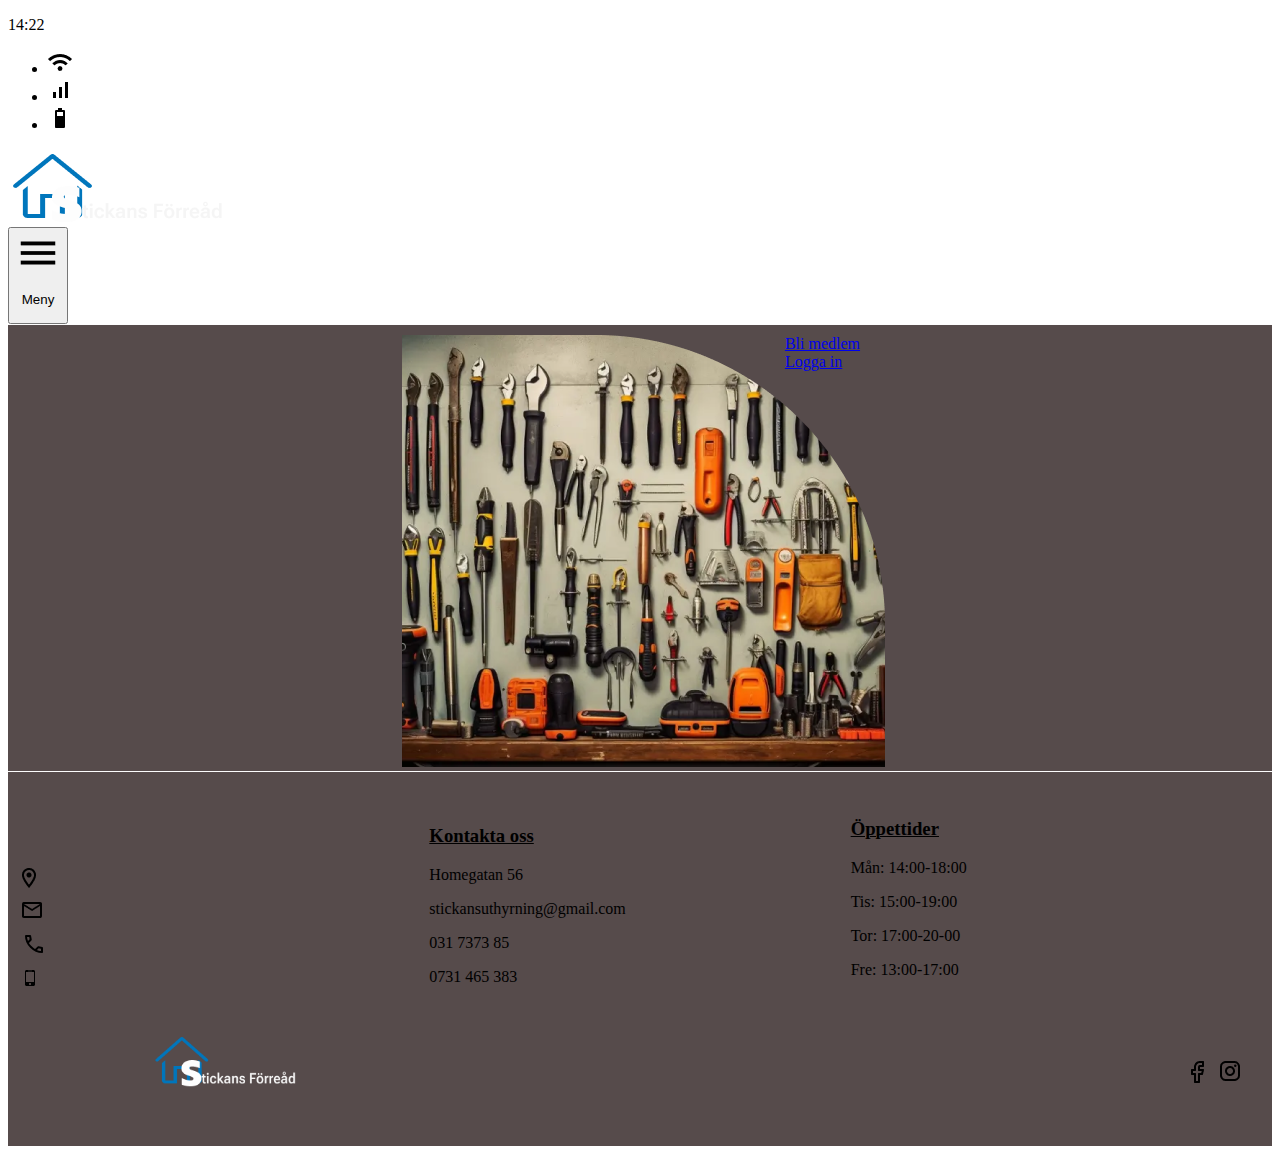
<file: StickansUthyrning/index.html>
<!DOCTYPE html>
<html lang="en">

<head>
    <meta charset="UTF-8">
    <meta name="viewport" content="width=device-width, initial-scale=1.0">
    <title>main page</title>
    <link rel="stylesheet" href="../components/components.css">
    <link rel="stylesheet" href="/StickansUthyrning/index.css">
</head>
</head>

<body>
    <header>
        <section class="header-section-one">
            <p class="time">14:22</p>

            <ul class="header notis-list-section">
                <li><img src="../img/wifi-icon.png" alt="battery icon"></li>
                <li><img src="../img/signal-icon.png" alt="battery icon"></li>
                <li><img src="../img/battery-icon.png" alt="battery icon"></li>
            </ul>


        </section>

        <section class="header-section-two">
            <div><img src="../img/Logga.png" alt="logo"></div>
            <nav class="dropdown">
                <button class="menu-button" id="menu-button">
                    <img class="header-nav-icon" src="../img/menu-ikon.png" alt="nav-icon">
                    <p>Meny</p>
                </button>
                <ul id="dropdown-menu" class="dropdown-menu">
                </ul>
            </nav>
        </section>
    </header>
    <main>
        <div class="main-container">

            <section class="main-section">

                <img src="../img/main-picture.png" alt="tools">
            </section>

            <article class="register-lincs">
                <a href="#">Bli medlem</a>
                <a id="open-popup" href="#">Logga in</a>
            </article>
        </div>



        <section class="login-container" id="popup-overlay">
            <form id="popup-content">

                <span id="close-popup">X</span>

                <div class="user-box">
                    <img class="user-login" src="../img/user-login.png" alt="username">
                    <input id="input" type="text" placeholder="användarnamn" required="">

                </div>
                <div class="user-box">
                    <img class="user-login" src="../img/key.png" alt="password">
                    <input id="input" type="password" placeholder="lösenord" required="">
                </div>

                <p class="forgot-password">glömt lösenord<a href="#">Klicka</a>här.</p>
                <button class="login-button" type="submit">Logga in</button>
            </form>
        </section>




    </main>

    <footer>

        <section class="footer-section">

            <div class="icons">
                <span><img src="../img/Nav-icon.png" alt="navIcon"></span>
                <span><img src="../img/mail-icon.png" alt="mainIcon"></span>
                <span><img src="../img/call-icon.svg" alt="phoneIcon"></span>
                <span><img src="../img/mobile.png" alt="mobileIcon"></span>
            </div>
            <div class="contactUs">
                <h3>Kontakta oss</h3>
                <p>Homegatan 56</p>
                <p>stickansuthyrning@gmail.com</p>
                <p>031 7373 85</p>
                <p>0731 465 383</p>
            </div>

            <div class="openHours">
                <h3>Öppettider</h3>
                <p>Mån: 14:00-18:00</p>
                <p>Tis: 15:00-19:00</p>
                <p>Tor: 17:00-20-00</p>
                <p>Fre: 13:00-17:00</p>
            </div>

        </section>


        <div class="footer-social-wrap">
            <img class="footer-logo" src="../img/Logga.png" alt="logo">

            <div class="social-icons">
                <a href="https://www.facebook.com/?locale=sv_SE"><img src="../img/facebook-icon.png" alt="facebook"></a>

                <a href="https://www.instagram.com/"><img src="../img/instagram-icon.png" alt="instagram"></a>

            </div>
        </div>

    </footer>

    <script src="./index.js"></script>
</body>

</html>
</file>
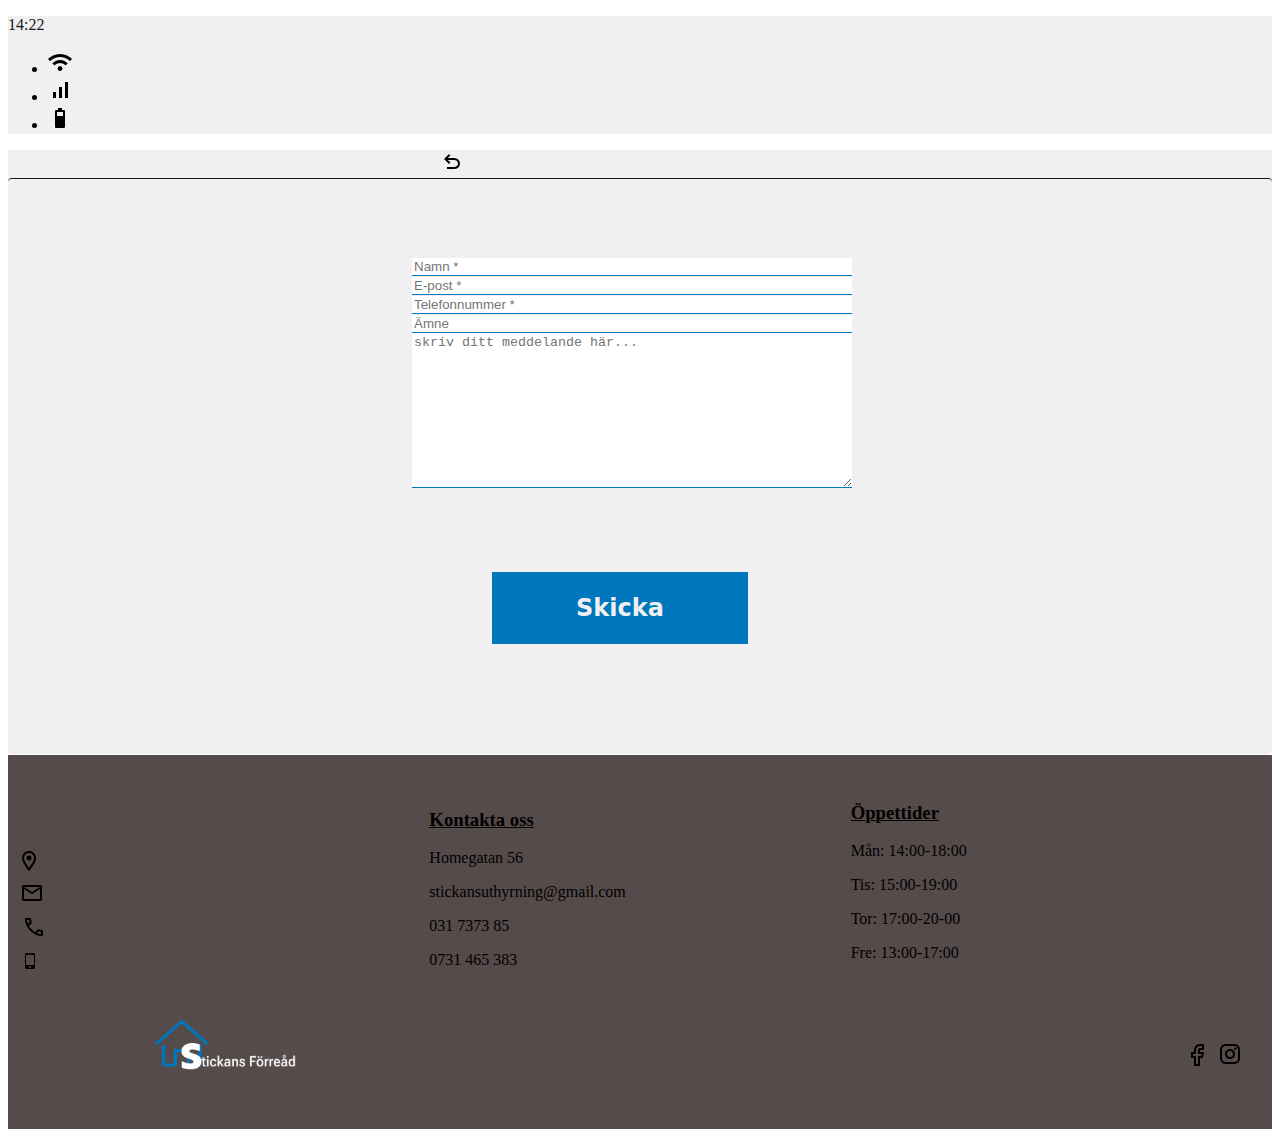
<file: StickansUthyrning/eMailPage.html>
<!DOCTYPE html>
<html lang="en">

<head>
    <meta charset="UTF-8">
    <meta name="viewport" content="width=device-width, initial-scale=1.0">
    <link rel="stylesheet" href="./index.css">
    <link rel="stylesheet" href="../components/components.css">
    <title>Contact page</title>
</head>

<body>
    <header>
        <section class="header-section-one" id="all-loans-page">
            <p class="time" id="time-all-loans-page">14:22</p>
            <ul class="header notis-list-section">
                <li><img src="../img/wifi-icon.png" alt="battery icon"></li>
                <li><img src="../img/signal-icon.png" alt="battery icon"></li>
                <li><img src="../img/battery-icon.png" alt="battery icon"></li>
            </ul>

        </section>
        <section class="header-section-one" id="all-loans-page">
            <a class="go-back-icon" href="./userLoggedIn.html"><img src="../img/go-back-icon.svg" alt=""></a>
        </section>
    </header>
    <main id="main-email-form">
      <form class="mail-form" action="">
            <div>
                <input type="text" placeholder="Namn *">
                <input type="text" placeholder="E-post *">
                <input type="text" placeholder="Telefonnummer *">
                <input type="text" placeholder="Ämne">
            </div>
            <div>
                <textarea placeholder="skriv ditt meddelande här..." rows="10"></textarea>
            </div>

            <div>
                <button onclick="messeageHasBeenSend()" class="send-button">Skicka</button>
            </div>
       
        </form>

  

      </main>
    <footer>


        <section class="footer-section">

            <div class="icons">
                <span><img src="../img/Nav-icon.png" alt="navIcon"></span>
                <span><img src="../img/mail-icon.png" alt="mainIcon"></span>
                <span><img src="../img/call-icon.svg" alt="phoneIcon"></span>
                <span><img src="../img/mobile.png" alt="mobileIcon"></span>
            </div>
            <div class="contactUs">
                <h3>Kontakta oss</h3>
                <p>Homegatan 56</p>
                <p>stickansuthyrning@gmail.com</p>
                <p>031 7373 85</p>
                <p>0731 465 383</p>
            </div>

            <div class="openHours">
                <h3>Öppettider</h3>
                <p>Mån: 14:00-18:00</p>
                <p>Tis: 15:00-19:00</p>
                <p>Tor: 17:00-20-00</p>
                <p>Fre: 13:00-17:00</p>
            </div>

        </section>


        <div class="footer-social-wrap">
            <img class="footer-logo" src="../img/Logga.png" alt="logo">

            <div class="social-icons">
                <a href="https://www.facebook.com/?locale=sv_SE"><img src="../img/facebook-icon.png" alt="facebook"></a>

                <a href="https://www.instagram.com/"><img src="../img/instagram-icon.png" alt="instagram"></a>

            </div>
        </div>

    </footer>



 <script src="./index.js"></script>

</body>

</html>
</file>
<file: components/components.css>
@import url("https://fonts.googleapis.com/css2?family=Roboto+Flex:opsz,wght@8..144,100..1000&display=swap");

@media screen and (max-width: 500px) {
  body {
    height: auto;
  }
  /*//////////////TEXT-STYLE////////////////*/
  .text-styles {
    background-color: rgb(90, 160, 160);
  }

  .time {
    padding-left: 20px;
    font-size: 20px;
    font-weight: 600;
    color: #141619;
    font-family: system-ui, -apple-system, BlinkMacSystemFont, "Segoe UI",
      Roboto, Oxygen, Ubuntu, Cantarell, "Open Sans", "Helvetica Neue",
      sans-serif;
  }

  p {
    font-family: system-ui, -apple-system, BlinkMacSystemFont, "Segoe UI",
      Roboto, Oxygen, Ubuntu, Cantarell, "Open Sans", "Helvetica Neue",
      sans-serif;
    font-size: 15px;
    font-weight: 600;
    color: #fdfdfd;
  }

  .card-text {
    font-family: system-ui, -apple-system, BlinkMacSystemFont, "Segoe UI",
      Roboto, Oxygen, Ubuntu, Cantarell, "Open Sans", "Helvetica Neue",
      sans-serif;
    font-size: 14px;
    margin-right: 70px;
    font-weight: 600;
    color: #0076bc;
  }

  .card-text {
    font-size: 14px;
    font-weight: 500;
    font-family: system-ui, -apple-system, BlinkMacSystemFont, "Segoe UI",
      Roboto, Oxygen, Ubuntu, Cantarell, "Open Sans", "Helvetica Neue",
      sans-serif;
    color: #0076bc;
    padding-right: 142px;
  }

  .card-status-text {
    font-size: 14px;
    font-weight: 500;
    font-family: system-ui, -apple-system, BlinkMacSystemFont, "Segoe UI",
      Roboto, Oxygen, Ubuntu, Cantarell, "Open Sans", "Helvetica Neue",
      sans-serif;
    color: #0076bc;
    padding-right: 80px;
  }

  h3 {
    color: #fdfdfd;
    font-size: 20px;
    font-weight: 600;
    font-family: system-ui, -apple-system, BlinkMacSystemFont, "Segoe UI",
      Roboto, Oxygen, Ubuntu, Cantarell, "Open Sans", "Helvetica Neue",
      sans-serif;
    margin-bottom: 16px;
    margin-right: 20px;
  }
  h2 {
    color: #fdfdfd;
    font-size: 20px;
    font-weight: 700;
    font-family: system-ui, -apple-system, BlinkMacSystemFont, "Segoe UI",
      Roboto, Oxygen, Ubuntu, Cantarell, "Open Sans", "Helvetica Neue",
      sans-serif;
    margin-bottom: 16px;
    margin-right: 20px;
    line-height: 9%;
  }

  .forgot-password {
    color: #564b4b;
    font-size: 8px;
    padding-right: 287px;
    margin-bottom: 10px;
  }

  /*//////HEADER-component////////////////////////*/

  header box_first,
  .box_secound,
  footer {
    flex-direction: column;
    padding: 20px;
  }

  .header-section-one,
  .header-section-two {
    background-color: #564b4b;
    display: flex;
    justify-content: space-between;
    align-items: center;
  }

  .header,
  .notis-list-section {
    display: flex;
    list-style: none;
    padding-right: 30px;
  }

  .header,
  li {
    padding: 5px;
  }

  .menu-button {
    display: flex;
    margin-right: 10px;
    padding: 6px 20px;
    background-color: #0076bc;
    border: none;
  }
  .menu-button:hover {
    background-color: #564b4b;
    cursor: pointer;
    border: #0076bc solid 1px;
  }

  /*/////////////IMG-CARD-NOT-AVAILABLE-component///////////////*/

  .card__image {
    width: 13rem;
    height: 12.5rem;
  }
  .card_not_available {
    display: flex;
    flex-direction: column;
    justify-content: center;
    align-items: center;
    min-height: 25rem;
    min-width: 22rem;
    margin: 15px;
    background-color: #fdfdfd;
  }

  /*////////RENT-BUTTON-COMPONENT//////////////////////////////*/

  .rent-buttons {
    width: 17rem;
    height: 4.5rem;
    color: #fdfdfd;
    background-color: #0076bc;
    font-size: 24px;
    font-weight: 600;
    border: none;
    margin-top: 2rem;
  }
  .rent-buttons:hover {
    cursor: pointer;
  }

  /*/////////CARD-AVAILABLE-COMPONENT//////////////////////*/
  .card_available {
    display: flex;
    flex-direction: column;
    justify-content: center;
    align-items: center;
    min-height: 25rem;
    min-width: 22rem;
    margin: 15px;
    background-color: #fdfdfd;
  }

  /*/////////////////LOGIN-FORM////////////////////////////*/
  #popup-overlay {
    display: none;
    position: fixed;
    top: 90%;
    left: 0%;
    width: 100%;
    background-color: rgba(
      0,
      0,
      0,
      0.5
    ); 
    z-index: 999;
    display: flex;
    justify-content: center; 
    align-items: center; 
  }
  #popup-content {
    position: absolute;
    top: 50%;
    left: 50%;
    transform: translate(-50%, -50%);
    background-color: #675a5a;
    padding: 20px;
    border-radius: 5px;
  }

  #close-popup {
    position: absolute;
    top: 10px;
    right: 10px;
    cursor: pointer;
  }
  &

  .forgot-password {
    color: #564b4b;
    font-size: 8px;
    padding-right: 287px;
    margin-bottom: 10px;
  }
  
  & .user-login {
    height: 18px;
    padding-top: 19px;
    padding-right: 4px;
  }

  &
  .user-box {
    padding: 0.7rem;
    display: flex;
  }

  &
  input {
    border: none;
    outline: none;
    border-bottom: 1px solid #2a2626;
    padding: 10px 0;
    background-color: #fdfdfd;
    width: 100%;
  }

  &
 .login-button {
    margin-left: 12rem;
    width: 7rem;
    height: 2.5rem;
    background-color: #0076bc;
    border: none;
    color: #fdfdfd;
    font-size: 20px;
    font-weight: 500;
    margin-bottom: 1rem;
    margin-top: 0.5rem;
  }



  /* Footer Component */
  .footer-section {
    display: grid;
    grid-template-columns: repeat(3, 1fr);
    background-color: #564b4b;

    & h3 {
      text-decoration: underline 0.5px;
    }

    & .icons {
      display: flex;
      flex-direction: column;
      padding-left: 14px;
      gap: 10px;
      padding-top: 96px;
    }

    & .contactUs {
      padding-top: 35px;
      margin-right: 80px;
    }

    & .openHours {
      padding-top: 28px;
      margin-right: 42px;
    }
  }

  .footer-social-wrap {
    display: flex;
    justify-content: space-between;
    align-items: center;
    background-color: #564b4b;
    padding: 2rem;

    & .footer-logo {
      width: 9rem;
      height: 4rem;
      margin-right: 3rem;
      margin-left: 7rem;
      padding-bottom: 27px;
    }

    & .social-icons {
      display: flex;
      list-style: none;
    }

    & .social-icons a {
      margin-left: 1rem;
    }
  }
}
</file>
<file: StickansUthyrning/index.css>
@import url("https://fonts.googleapis.com/css2?family=Roboto+Flex:opsz,wght@8..144,100..1000&display=swap");

* {
  box-sizing: border-box;
}

@media screen and (max-width: 500px) {
  body {
    width: 30.3rem;
    height: 58rem;
    margin: 0;
    padding: 0;
    font-family: system-ui, -apple-system, BlinkMacSystemFont, "Segoe UI",
      Roboto, Oxygen, Ubuntu, Cantarell, "Open Sans", "Helvetica Neue",
      sans-serif;
    background-color: whitesmoke;
  }

  .header-wrap-allProducts {
    height: 14rem;
  }
  & .header-section-one,
  .header-section-two,
  .header-section-three {
    position: relative;
    background-color: #564b4b;
    display: flex;
    justify-content: space-between;
    align-items: center;

    &.time {
      padding-left: 20px;
      font-size: 20px;
      font-weight: 600;
      color: #141619;
    }

    &.header,
    .notis-list-section {
      display: flex;
      list-style: none;
      padding-right: 30px;
    }

    &.header,
    li {
      padding: 5px;
    }

    &.header-logo {
      padding-left: 10px;
    }

    & .menu-button {
      display: flex;
      margin-right: 10px;
      padding: 6px 20px;
      background-color: #0076bc;
      border: none;
    }
    & .menu-button:hover {
      background-color: #564b4b;
      color: #0076bc;
      cursor: pointer;
      border: #0076bc solid 1px;
    }

    & .user-logged-in {
      background-color: #564b4b;
      border: #0076bc solid 1px;
    }

    & .header-nav-icon {
      width: 2.5rem;
      height: 2.5rem;
      margin-top: 6px;
    }

    & p {
      font-size: 15px;
      font-weight: 600;
      color: #fdfdfd;
    }

    .dropdown-menu {
      position: absolute;
      top: 100%;
      right: 0;
      z-index: 1000;
      background-color: #fdfdfd;
      margin-right: 1rem;
      margin-top: 0px;
      padding: 0;
      list-style: none;
      font-family: system-ui, -apple-system, BlinkMacSystemFont, "Segoe UI",
        Roboto, Oxygen, Ubuntu, Cantarell, "Open Sans", "Helvetica Neue",
        sans-serif;
      color: #141619;
      box-shadow: 0 2px 4px rgba(0.7, 0.7, 0.7, 0.7);
      width: 9rem;
      border-radius: 5px;
      border-top: 2px solid #0076bc;
    }

    .dropdown-menu li {
      padding: 0.5rem 1rem;
      display: flex;
      justify-content: flex-start;
      transition: background-color 0.3s ease-in-out;
    }
    .dropdown-menu li:hover {
      background-color: #f0f0f0;
      cursor: pointer;
    }

    .nav-list:nth-child(1) {
      border-bottom: solid 1px #0076bc;
      width: 100%;
    }

    .dropdown-menu li a {
      text-decoration: none;
      color: #141619;
    }
  }
  .user-loggedIn-div {
    display: flex;
    padding-top: 20px;
  }

  & p {
    font-size: 15px;
    font-weight: 600;
    color: #f0f0f0;
    padding-left: 6px;
  }

  & .userLoggedIn-Icon {
    padding-left: 10px;
    padding-bottom: 10px;
    padding-top: 5px;
  }
}

/* STYLE-CONTENT FOR MY PRODUCT-LIST-PAGE*/
.main-wrap-allProducts {
  background-color: #564b4b;
  height: 162rem;
}
.products-container {
  display: flex;
  flex-direction: column;
  justify-content: center;
  align-items: center;
  min-height: 25rem;
  min-width: 22rem;
  margin: 15px;
  background-color: #564b4b;
  border-top: solid 2px #f0f0f0;

  margin-top: 1rem;
  & .link-text {
    font-size: 14px;
    margin-right: 81px;
    font-weight: 600;
    color: #0076bc;
  }
  & .card-image {
    width: 13rem;
    height: 12.5rem;
  }

  & .card-text {
    font-family: system-ui, -apple-system, BlinkMacSystemFont, "Segoe UI",
      Roboto, Oxygen, Ubuntu, Cantarell, "Open Sans", "Helvetica Neue",
      sans-serif;
    font-size: 14px;
    margin-right: 1px;
    font-weight: 600;
    color: #0076bc;
  }

  & .card_available {
    display: flex;
    flex-direction: column;
    justify-content: center;
    align-items: center;
    min-height: 25rem;
    min-width: 22rem;
    margin: 15px;
    background-color: #fdfdfd;
  }

  & .card_not_available {
    display: flex;
    flex-direction: column;
    justify-content: center;
    align-items: center;
    min-height: 25rem;
    min-width: 22rem;
    margin: 15px;
    background-color: #fdfdfd;
  }
  & .rent-buttons {
    width: 17rem;
    height: 4.5rem;
    color: #fdfdfd;
    background-color: #0076bc;
    font-size: 24px;
    font-weight: 600;
    border: none;
    margin-top: 2rem;
  }

  & .rent-buttons:hover {
    cursor: pointer;
  }
}

/* MAIN-CONTENT FOR PAGE-1*/
.main-container {
  display: flex;
  justify-content: center;
  background-color: #564b4b;
  border-top: 1px solid #fdfdfd;
  padding-top: 10px;
  & .register-lincs {
    display: flex;
    flex-direction: column;
    margin-right: 18px;
    padding-left: -73px;
    margin-left: -100px;
  }
}

/* LOGIN-POPUP */

#popup-overlay {
  display: none;
  position: fixed;
  top: 30%;
  left: 0%;
  width: 100%;
  background-color: rgba(0.5, 0.5, 0.5, 0.5);
  z-index: 999;
  & #popup-content {
    position: absolute;
    top: 50%;
    left: 50%;
    transform: translate(-50%, -50%);
    background-color: #fdfdfd;
    padding: 20px;
    border-radius: 5px;
    
  }
  & #close-popup {
    position: absolute;
    top: 10px;
    right: 10px;
    cursor: pointer;
  }
  & #close-popup:hover {
    font-weight: bolder;
    color: #0076bc;
  }

  .forgot-password {
    color: #564b4b;
    font-size: 8px;
    padding-right: 292px;
    margin-left: 5px;
  }

  & input {
    border: none;
    outline: none;
    border-bottom: 1px solid #2a2626;
    padding: 10px 0;
    background-color: #fdfdfd;
    width: 100%;
  }

  & .login-button {
    margin-left: 12rem;
    width: 7rem;
    height: 2.5rem;
    background-color: #0076bc;
    border: none;
    color: #fdfdfd;
    font-size: 20px;
    font-weight: 500;
    margin-bottom: 1rem;
    margin-top: 0.5rem;
  }
}

/* MAIN PAGE-2 CONTENT*/

.main-wrapper-page2 {
  height: 29rem;
  background-color: #564b4b;

  .main-page2 {
    display: flex;
    flex-direction: column;
    align-items: end;
    background-color: #564b4b;
    border-top: solid 2px #f0f0f0;

    & .product-link {
      display: flex;
      margin-top: 10px;
    }
    #link-to-products{
      color: #f0f0f0;
      padding-right: 15px;
    }

    #link-to-all-loans {
      color: #f0f0f0;
      padding-right: 15px;
    }

    & h2 {
      color: #fdfdfd;
      font-size: 18px;
      font-weight: 600;
      font-family: system-ui, -apple-system, BlinkMacSystemFont, "Segoe UI",
        Roboto, Oxygen, Ubuntu, Cantarell, "Open Sans", "Helvetica Neue",
        sans-serif;
      margin-bottom: 36px;
      margin-left: 6px;
      margin-top: 3rem;
    }
    & .page2-user-loggedIn-div {
      margin-left: 82px;
      margin-top: 10px;
    }

    & p {
      margin: 8px;
    }
    & .img-page2 {
      display: flex;
      margin-right: 8rem;
      width: 22rem;
      height: 13rem;
      margin-top: 30px;
      margin-bottom: 2rem;
    }
  }
}

/* ALL-RENTED-PRODUCTS-PAGE-STYLE */
#all-loans-page {
  background-color: #f0f0f0;
}

#time-all-loans-page {
  color: #141619;
}
#your-loans {
  padding-left: 1rem;
  color: #0076bc;
  font-family: system-ui, -apple-system, BlinkMacSystemFont, "Segoe UI", Roboto,
    Oxygen, Ubuntu, Cantarell, "Open Sans", "Helvetica Neue", sans-serif;
  font-weight: 700;
  font-size: 16px;
}

.navigate-back-icon {
  padding-right: 1rem;
}

h4 {
  font-family: system-ui, -apple-system, BlinkMacSystemFont, "Segoe UI", Roboto,
    Oxygen, Ubuntu, Cantarell, "Open Sans", "Helvetica Neue", sans-serif;
  font-size: 13px;
  font-weight: 700;
  color: #0076bc;
  margin-left: 10px;
}

.all-rent-page-img {
  width: 7.5rem;
  height: 7.3rem;
  margin-left: 0.7rem;
}

.product-dec {
  color: #141619;
  float: right;
  margin-top: 6rem;
  margin-bottom: 4rem;
  margin-right: 12rem;
}

.main-all-loans-wrapper {
  display: flex;
  flex-direction: column;
  background-color: #f0f0f0;
}

.all-loans-img-card {
  border-bottom: solid 1px #0076bc;
  width: 100%;
  margin-top: 1rem;
}

.go-back-icon {
  margin-left: 27rem;
}

/* EMAIL-PAGE  */

#main-email-form {
  width: 100%;
  background-color: #f0f0f0;
  display: flex;
  align-items: center;
  justify-content: center;
  border-radius: 4px;
  border-top: solid 1px #141619;
}
/* .mail-form {
  color: #141619;
  font-size: 16px;
  border-bottom: #0076bc solid 1px;
  padding: 1rem;
} */

.mail-form{
  background-color: #f0f0f0;
  width: 500px;
  padding: 30px;
  font-size: 16px;
  margin-top: 3rem;
 
  margin-right: 1rem;
}

.mail-form input, textarea {
  width: 100%;
  border: none;
  border-bottom: #0076bc solid 1px;
  
}

.send-button {
  display: flex;
  justify-content: center;
  align-items: center;
  margin-right: 10px;
  padding: 6px 20px;
  background-color: #0076bc;
  border: none;
  height: 4.5rem;
  width: 16rem;
  color: #f0f0f0;
  font-weight: 600;
  font-size: 24px;
  font-family: system-ui, -apple-system, BlinkMacSystemFont, "Segoe UI", Roboto,
    Oxygen, Ubuntu, Cantarell, "Open Sans", "Helvetica Neue", sans-serif;
  margin: 5rem;
}

/* CURRENT lOANS PAGE */
.header-loans-wrapper {
  border-bottom: 1px solid #141619;
}

#loan-button-container{
  display: flex;
  justify-content: center;
}
#loan-button {
  display: flex;
  justify-content: center;
  align-items: center;
  margin-right: 10px;
  padding: 6px 20px;
  background-color: #0076bc;
  border: none;
  height: 4.5rem;
  width: 22rem;
  color: #f0f0f0;
  font-weight: 600;
  font-size: 24px;
  font-family: system-ui, -apple-system, BlinkMacSystemFont, "Segoe UI", Roboto,
    Oxygen, Ubuntu, Cantarell, "Open Sans", "Helvetica Neue", sans-serif;
  margin: 5rem;
}
#loan-button:hover {
  background-color:#156999 ;
  cursor: pointer;
 
}

#go-back-arrow {
  margin-left: 26.7rem;
}

.page2-user-inlogged-icon {
  margin: 1rem;
}

/* FOOTER-CONTENT */

footer {
  background-color: #564b4b;
  border-top: solid 1px #fdfdfd;
  width: 100%;

  .footer-section {
    display: grid;
    grid-template-columns: repeat(3, 1fr);
    background-color: #564b4b;

    & h3 {
      text-decoration: underline 0.5px;
    }

    & .icons {
      display: flex;
      flex-direction: column;
      padding-left: 14px;
      gap: 10px;
      padding-top: 96px;
    }

    & .contactUs {
      padding-top: 35px;
      margin-right: 80px;
    }

    & .openHours {
      padding-top: 28px;
      margin-right: 42px;
    }
  }

  .footer-social-wrap {
    display: flex;
    justify-content: space-between;
    align-items: center;
    background-color: #564b4b;
    padding: 2rem;

    & .footer-logo {
      width: 9rem;
      height: 5rem;
      margin-right: 3rem;
      margin-left: 7rem;
      padding-bottom: 27px;
    }

    & .social-icons {
      display: flex;
      list-style: none;
    }

    & .social-icons a {
      margin-left: 1rem;
    }
  }
}
</file>
